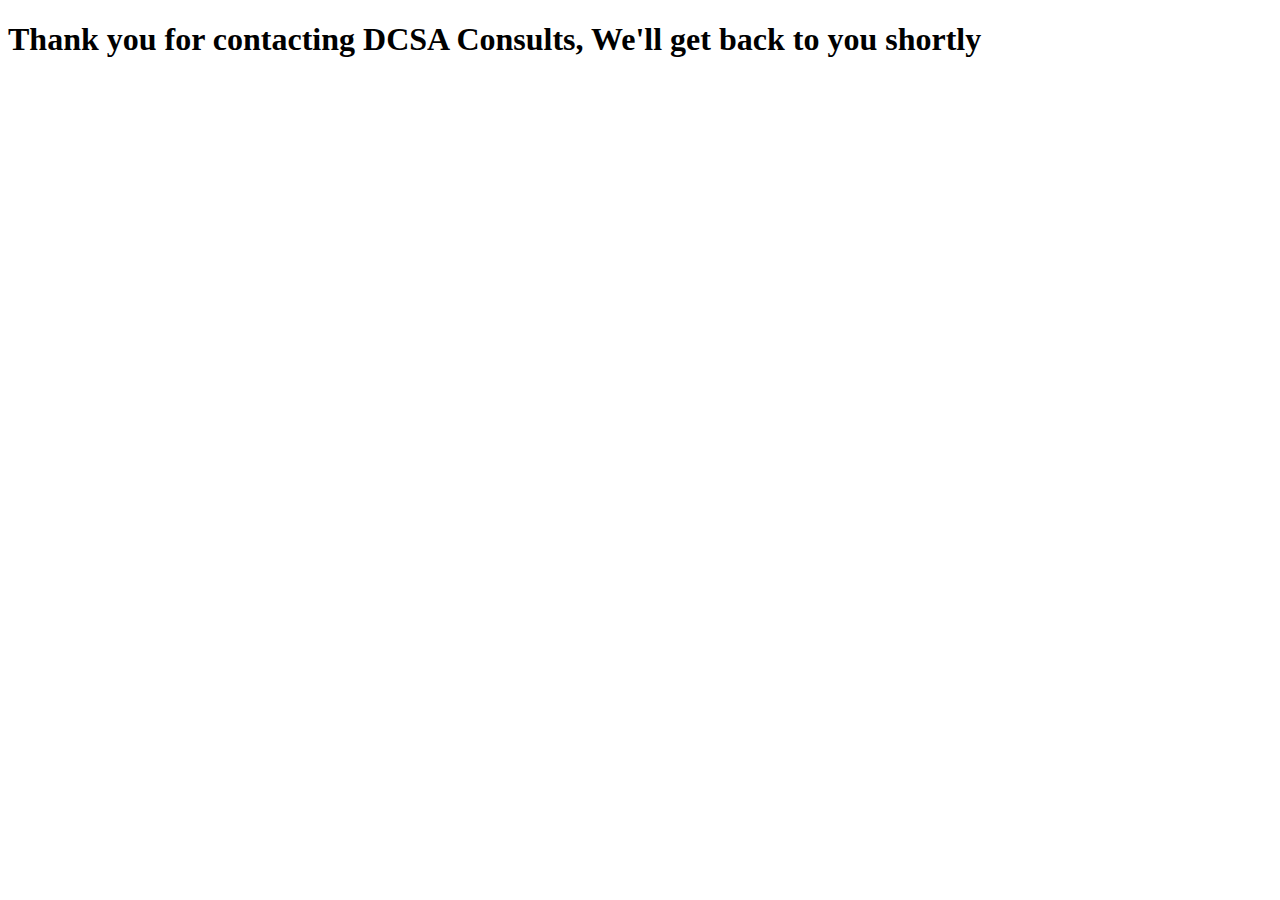
<file: thankyou.html>
<!DOCTYPE html>
<html lang="en">
<head>
    <meta charset="UTF-8">
    <meta http-equiv="X-UA-Compatible" content="IE=edge">
    <meta name="viewport" content="width=device-width, initial-scale=1.0">
    <title>Thank you page</title>
</head>
<body>
    <h1>Thank you for contacting DCSA Consults, We'll get back to you shortly</h1>
</body>
</html>
</file>
